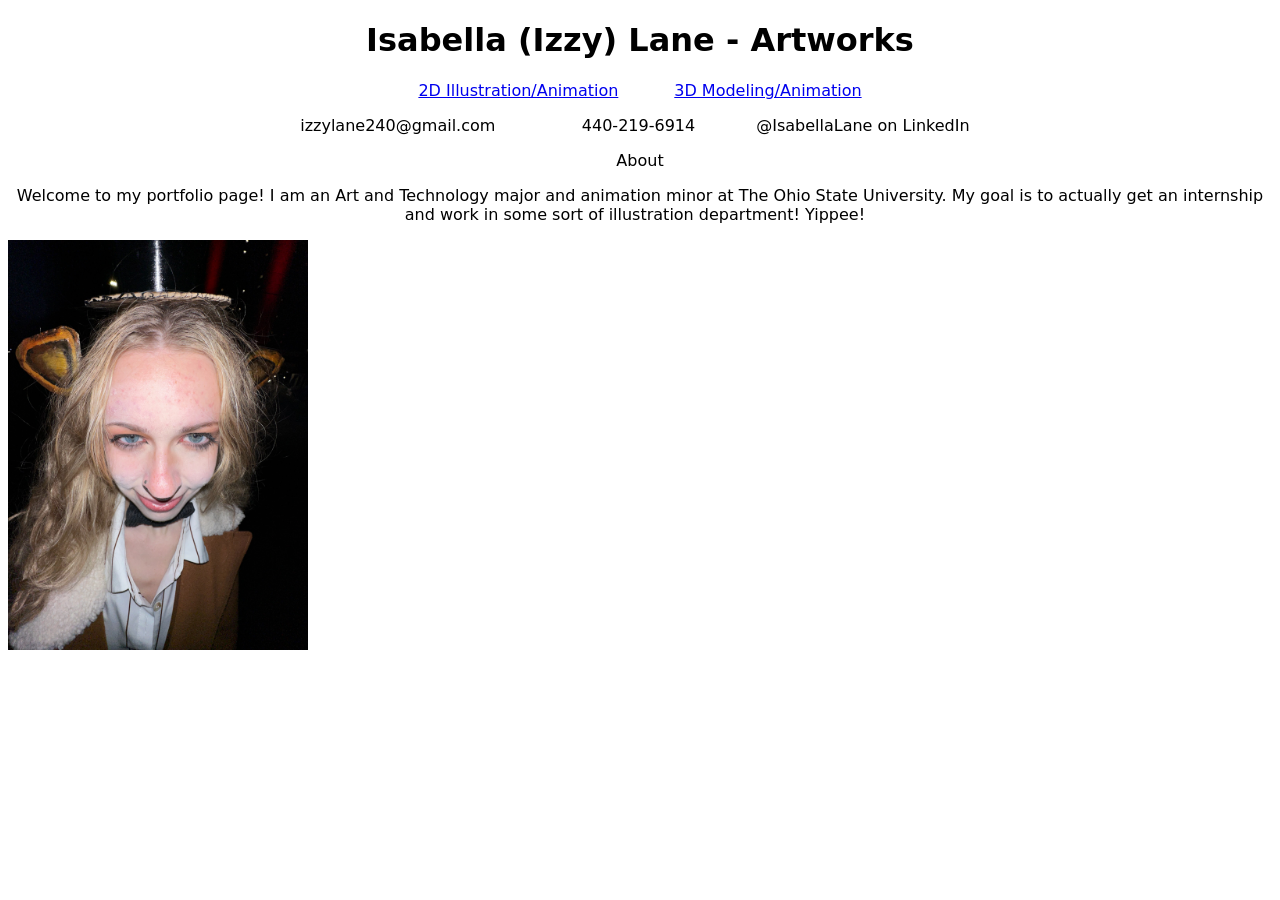
<file: index.html>
<!doctype html>
<html>
<head>
<meta charset="UTF-8">
<title>mainpage</title>
	
<link href="Page1.css" rel="stylesheet" type="text/css">
</head>

<body>
<h1 class="center-text">Isabella (Izzy) Lane - Artworks</h1>
<b1 class="center-text">
  <p><a href="2D.html">2D Illustration/Animation</a>&nbsp; &nbsp; &nbsp; &nbsp; &nbsp;&nbsp; <a href="3D.html">3D Modeling/Animation</a></p>
</b1>
	<b2 class="center-text">
	  <blockquote>
	    <p1 style="text-align: center">izzylane240@gmail.com&nbsp; &nbsp; &nbsp; &nbsp; &nbsp; &nbsp; &nbsp; &nbsp; &nbsp;440-219-6914&nbsp; &nbsp; &nbsp; &nbsp; &nbsp; &nbsp; @IsabellaLane on LinkedIn&nbsp;&nbsp; </p1>
      </blockquote>
		<p2>
		  <blockquote>
		    <p>About</p>
	      </blockquote>
		</p2>
		
	</b2>
	
	
	<b3 class="center-text" >
		<span style="text-align: center">
			<p>Welcome to my portfolio page! I am an Art and Technology major and animation minor at The Ohio State University. My goal is to actually get an internship and work in some sort of illustration department! Yippee!&nbsp;&nbsp;</p> 
			</span> 
    <img src="FweddyFivebear.JPG" alt="" width="300" height="410" class="center-img"/> </b3>
</body>
</html>
</file>
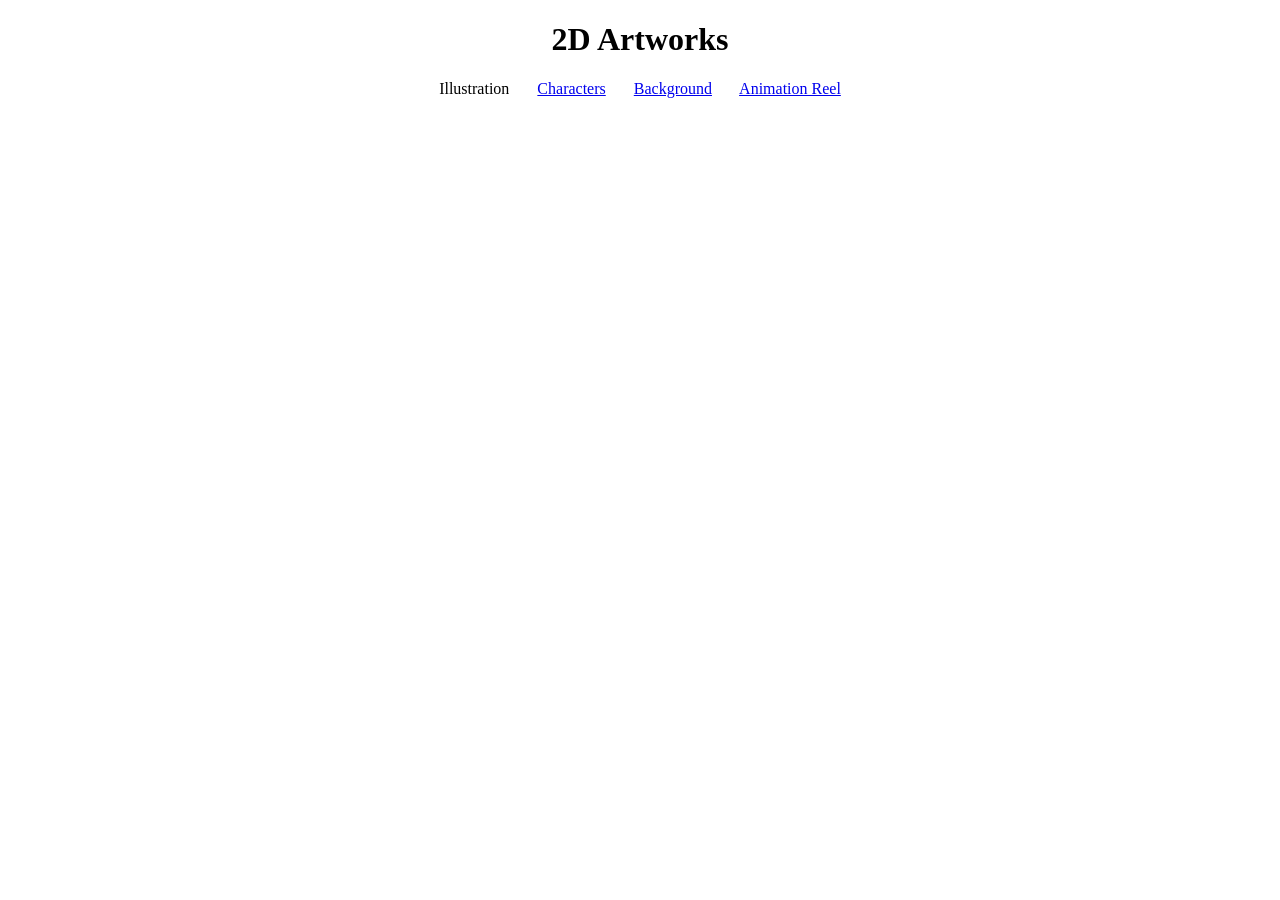
<file: 2D.html>
<!doctype html>
<html>
<head>
<meta charset="UTF-8">
<title>2D</title>
<link href="2D.css" rel="stylesheet" type="text/css">
</head>

<body class="center-text">
	
<h1>2D Artworks</h1>
	<p1>Illustration&nbsp; &nbsp; &nbsp; &nbsp;<a href="Characters.html">Characters</a>&nbsp; &nbsp; &nbsp; &nbsp;<a href="Background2D.html">Background</a>&nbsp; &nbsp; &nbsp; &nbsp;<a href="AnimationReel2D.html">Animation Reel</a></p1>
	
</body>
</html>
</file>
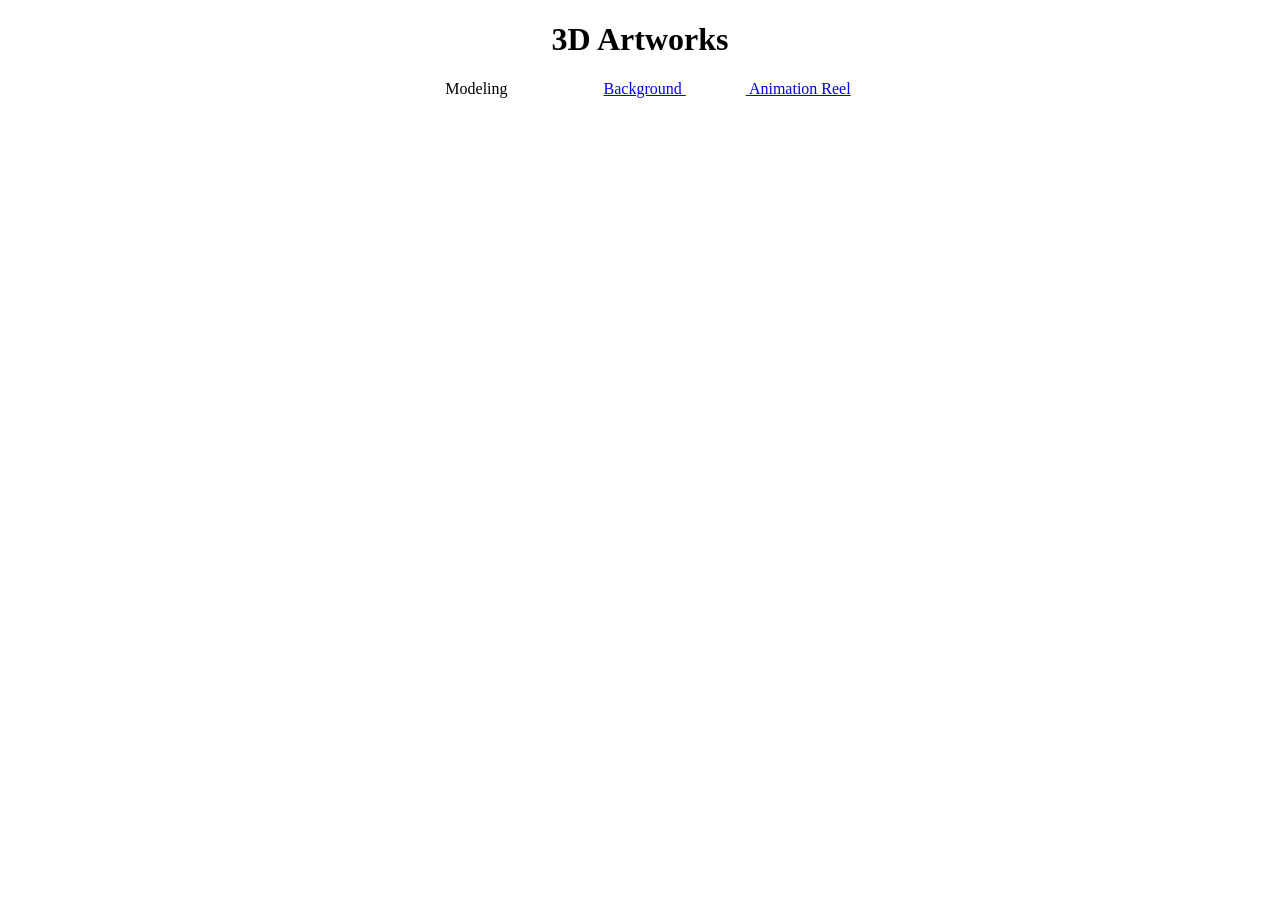
<file: 3D.html>
<!doctype html>
<html>
<head>
<meta charset="UTF-8">
<title>3D</title>
<link href="3D.css" rel="stylesheet" type="text/css">
</head>

<body class="center-text">
	
	
<h1>3D Artworks</h1>
	<p1>&nbsp; &nbsp; Modeling&nbsp; &nbsp; &nbsp; &nbsp; &nbsp; &nbsp; &nbsp; &nbsp; &nbsp; &nbsp; &nbsp; &nbsp; </p1>
<p1><a href="Background3D.html">Background </a></p1>
	<p1>&nbsp; &nbsp; &nbsp; &nbsp; &nbsp; &nbsp; &nbsp; &nbsp;<a href="AnimationReel3DUntitled-12.html"> Animation Reel</a></p1>
	
</body>
</html>
</file>
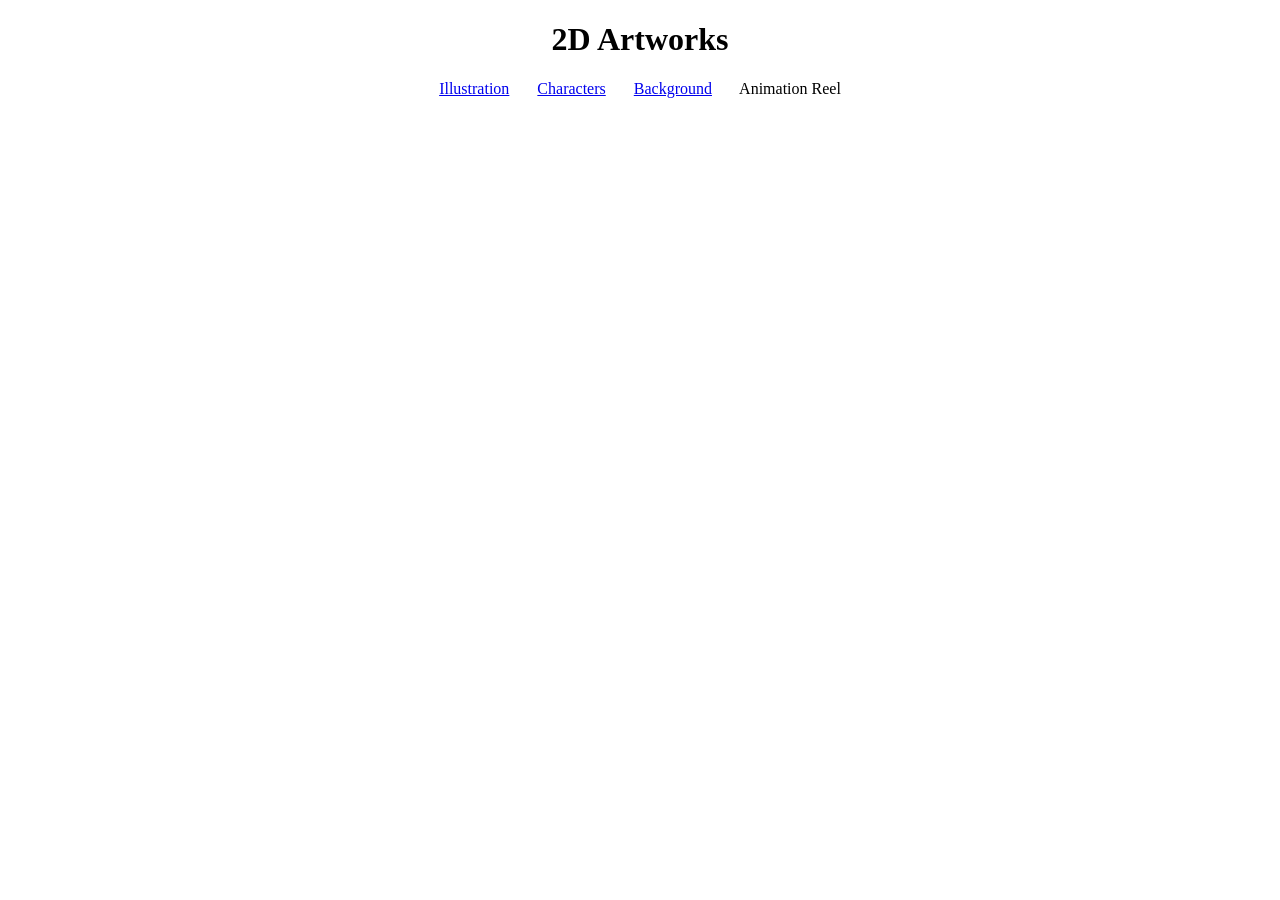
<file: AnimationReel2D.html>
<!doctype html>
<html>
<head>
<meta charset="UTF-8">
<title>AnimationReel</title>
<link href="2D.css" rel="stylesheet" type="text/css">
</head>

<body class="center-text">
	
	
	<h1>2D Artworks</h1>
	<p1><a href="2D.html">Illustration</a>&nbsp; &nbsp; &nbsp; &nbsp;<a href="Characters.html">Characters</a>&nbsp; &nbsp; &nbsp; &nbsp;<a href="Background2D.html">Background</a>&nbsp; &nbsp; &nbsp; &nbsp;Animation Reel</p1>
	
</body>
</html>
</file>
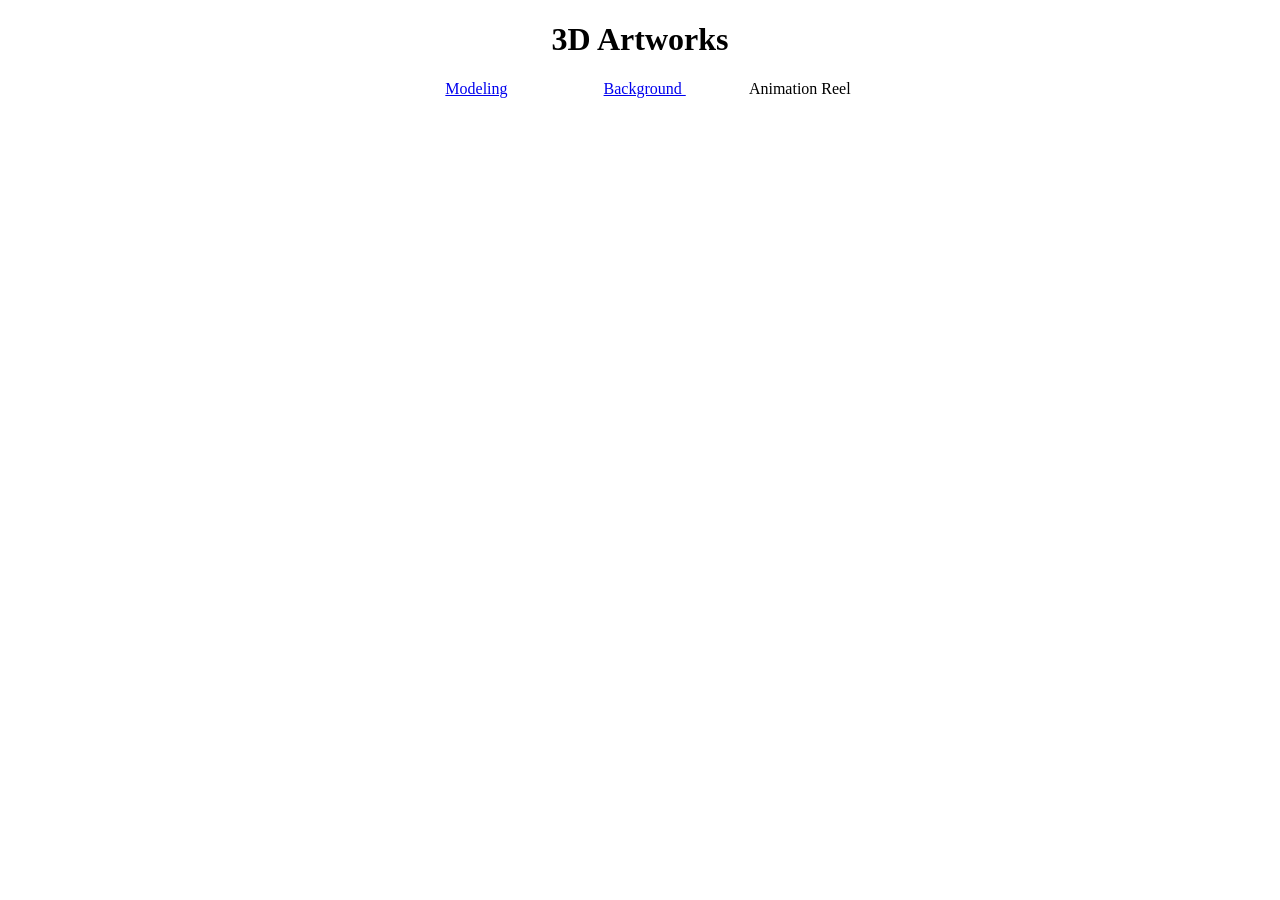
<file: AnimationReel3DUntitled-12.html>
<!doctype html>
<html>
<head>
<meta charset="UTF-8">
<title>AnimationReel3D</title>
<link href="3D.css" rel="stylesheet" type="text/css">
</head>

<body class="center-text">
	
	
	<h1>3D Artworks</h1>
	<p1>&nbsp; &nbsp; <a href="3D.html">Modeling</a>&nbsp; &nbsp; &nbsp; &nbsp; &nbsp; &nbsp; &nbsp; &nbsp; &nbsp; &nbsp; &nbsp; &nbsp; </p1>
<p1><a href="Background3D.html">Background </a></p1>
	<p1>&nbsp; &nbsp; &nbsp; &nbsp; &nbsp; &nbsp; &nbsp; &nbsp; Animation Reel</p1>
	
	
</body>
</html>
</file>
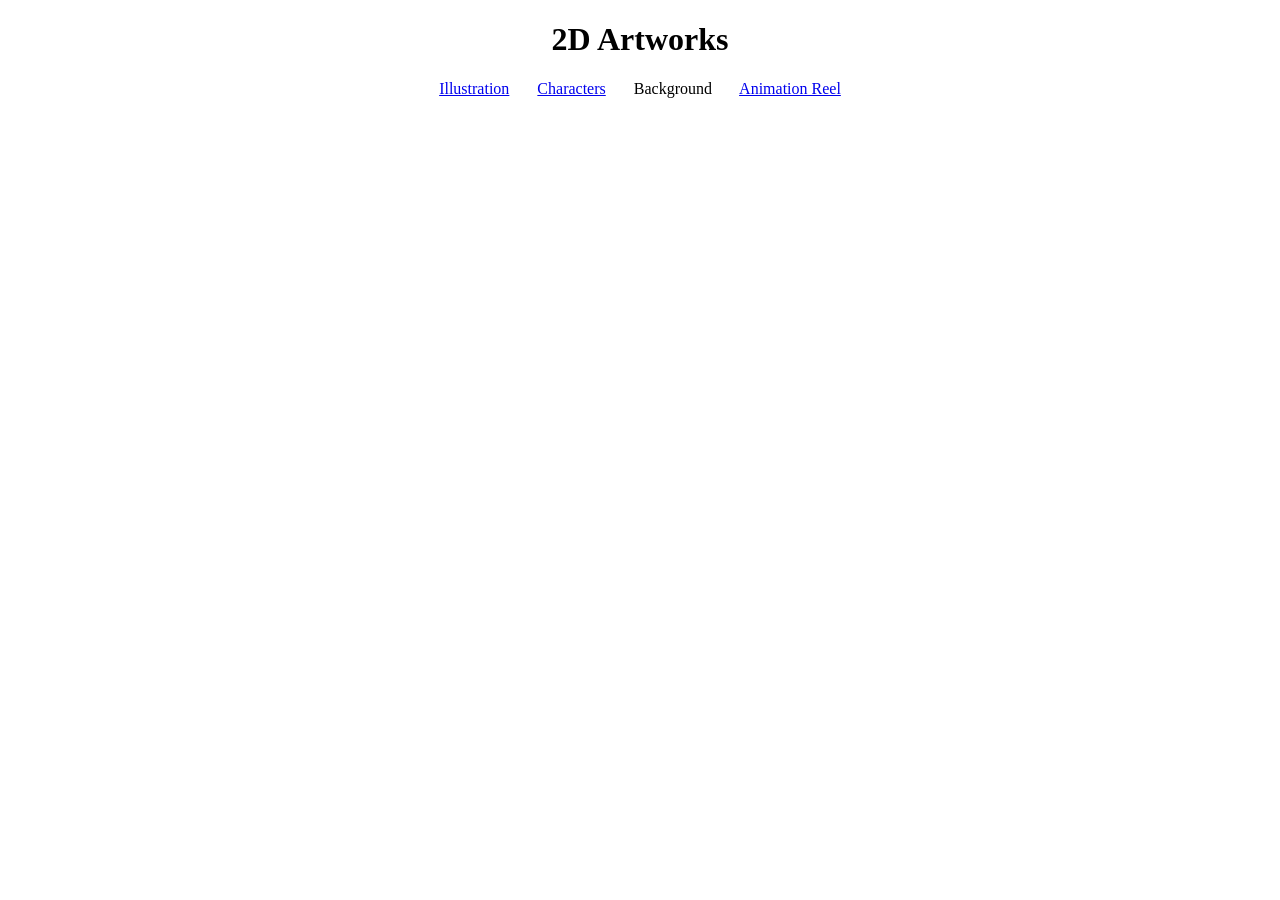
<file: Background2D.html>
<!doctype html>
<html>
<head>
<meta charset="UTF-8">
<title>Background2D</title>
<link href="2D.css" rel="stylesheet" type="text/css">
</head>

<body class="center-text">
	
	<h1>2D Artworks</h1>
	<p1><a href="2D.html">Illustration</a>&nbsp; &nbsp; &nbsp; &nbsp;<a href="Characters.html">Characters</a>&nbsp; &nbsp; &nbsp; &nbsp;Background&nbsp; &nbsp; &nbsp; &nbsp;<a href="AnimationReel2D.html">Animation Reel</a></p1>
	
	
	
</body>
</html>
</file>
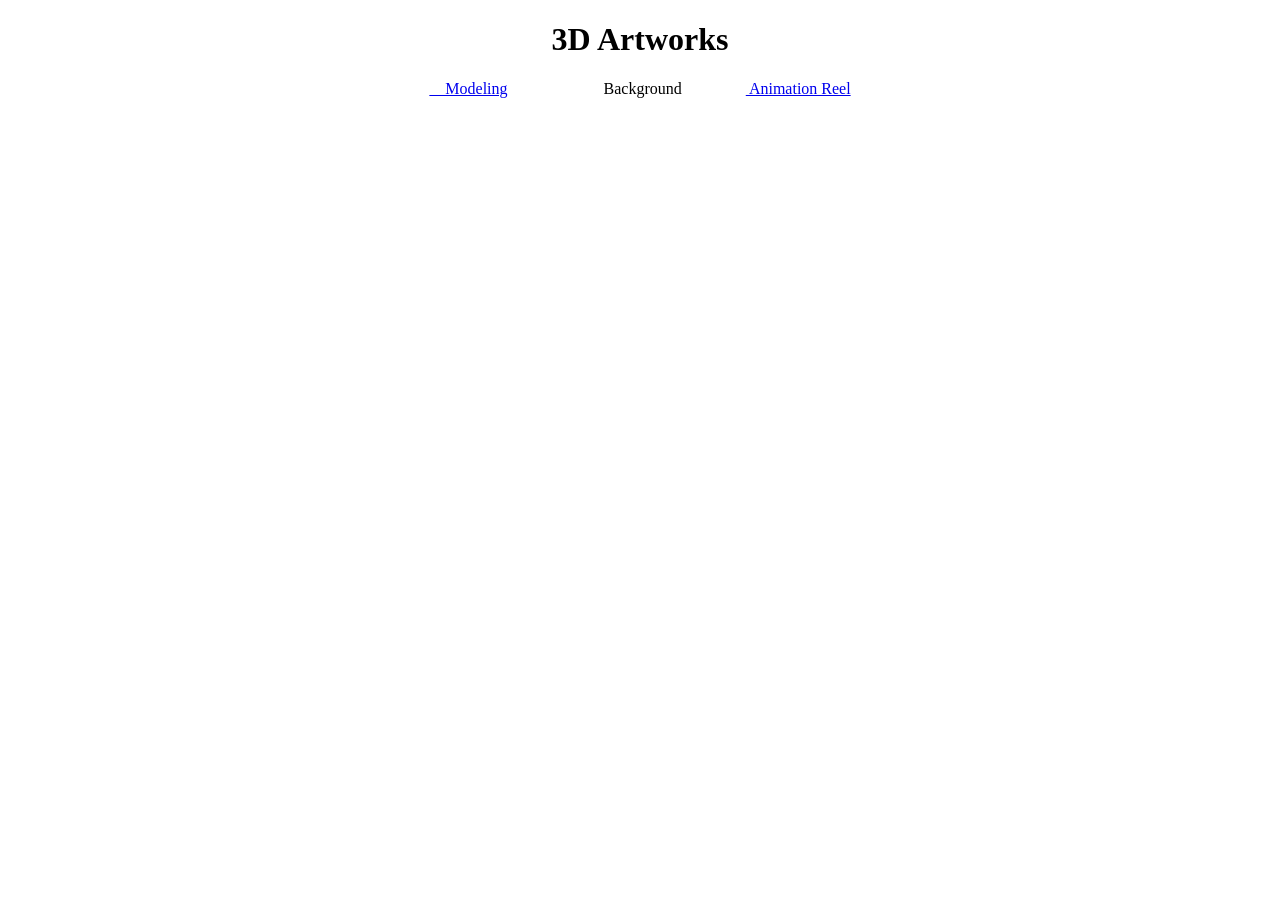
<file: Background3D.html>
<!doctype html>
<html>
<head>
<meta charset="UTF-8">
<title>Background3D</title>
<link href="3D.css" rel="stylesheet" type="text/css">
</head>

<body class="center-text">
	
	<h1>3D Artworks</h1>
	<p1><a href="3D.html">&nbsp; &nbsp; Modeling</a>&nbsp; &nbsp; &nbsp; &nbsp; &nbsp; &nbsp; &nbsp; &nbsp; &nbsp; &nbsp; &nbsp; &nbsp; </p1>
<p1>Background </p1>
	<p1>&nbsp; &nbsp; &nbsp; &nbsp; &nbsp; &nbsp; &nbsp; &nbsp;<a href="AnimationReel3DUntitled-12.html"> Animation Reel</a></p1>
	
	
	
</body>
</html>
</file>
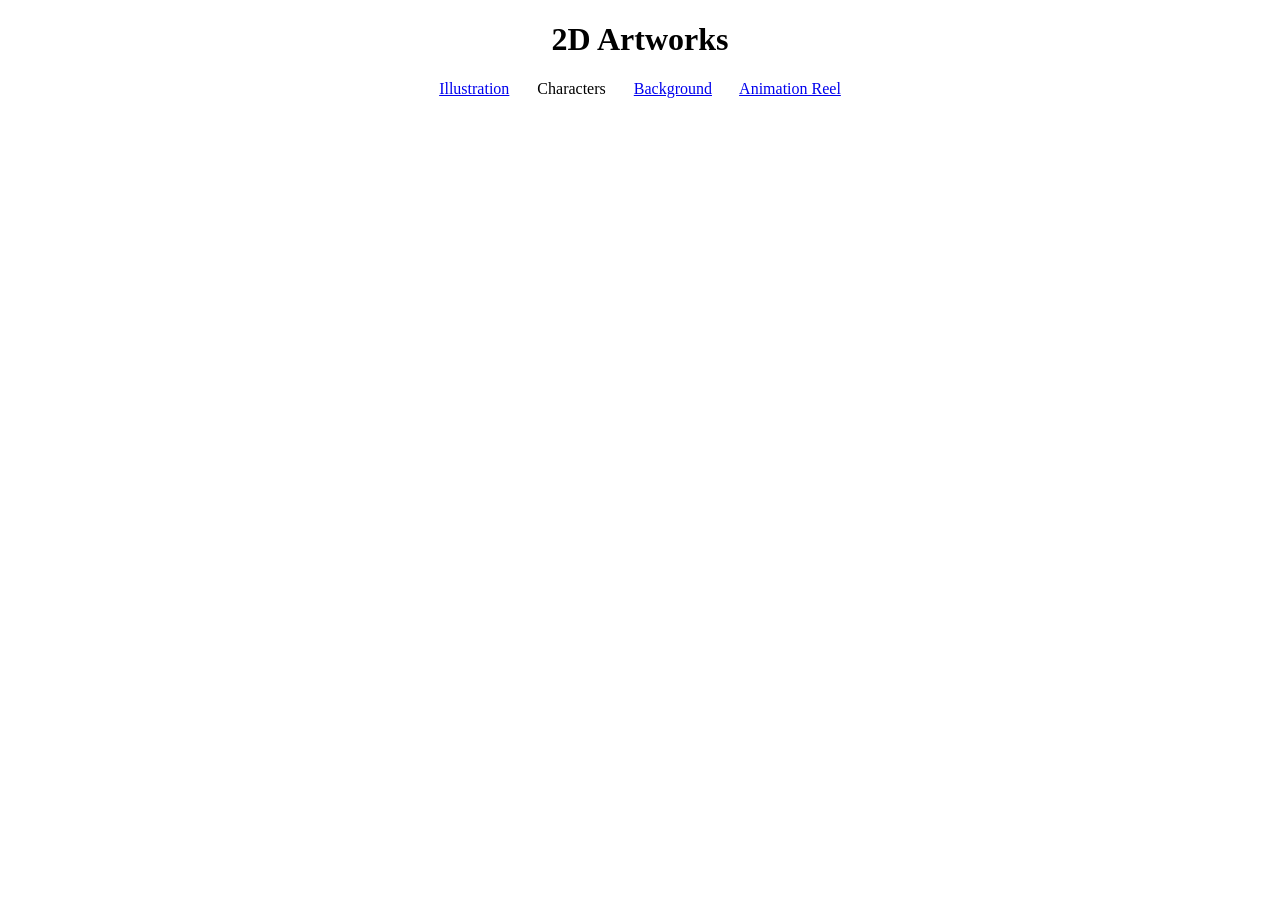
<file: Characters.html>
<!doctype html>
<html>
<head>
<meta charset="UTF-8">
<title>Characters</title>
<link href="2D.css" rel="stylesheet" type="text/css">
</head>

<body class="center-text">
	
	<h1>2D Artworks</h1>
	<p1><a href="2D.html">Illustration</a>&nbsp; &nbsp; &nbsp; &nbsp;Characters&nbsp; &nbsp; &nbsp; &nbsp;<a href="Background2D.html">Background</a>&nbsp; &nbsp; &nbsp; &nbsp;<a href="AnimationReel2D.html">Animation Reel</a></p1>
	
	
</body>
</html>
</file>
<file: Page1.css>
@charset "UTF-8";
/* CSS Document */
.center-text {
    text-align: center;
    font-family: Segoe, "Segoe UI", "DejaVu Sans", "Trebuchet MS", Verdana, sans-serif;
}

.center-img {
	align-content: center;
	
}
</file>
<file: 2D.css>
@charset "UTF-8";
/* CSS Document */
.center-text {
    text-align: center;
}
</file>
<file: 3D.css>
@charset "UTF-8";
/* CSS Document */

.center-text {
    text-align: center;
}
</file>
